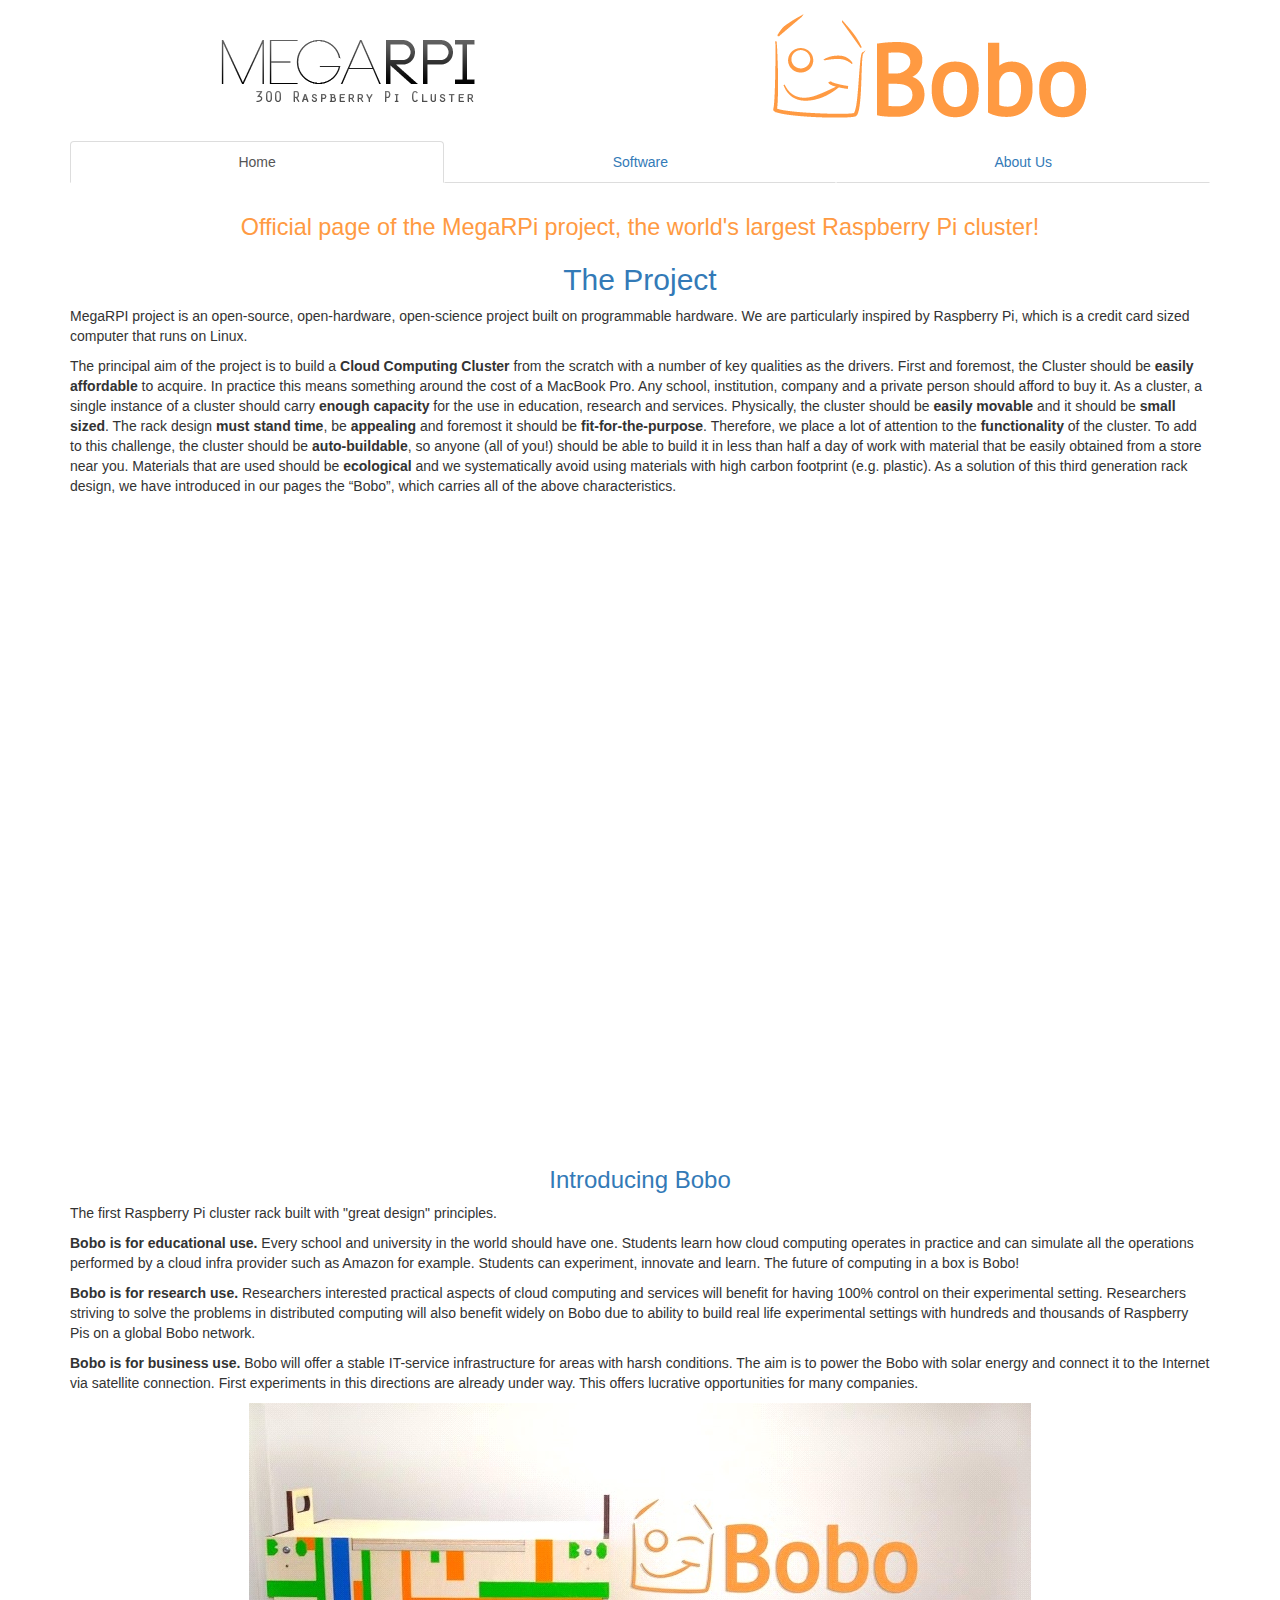
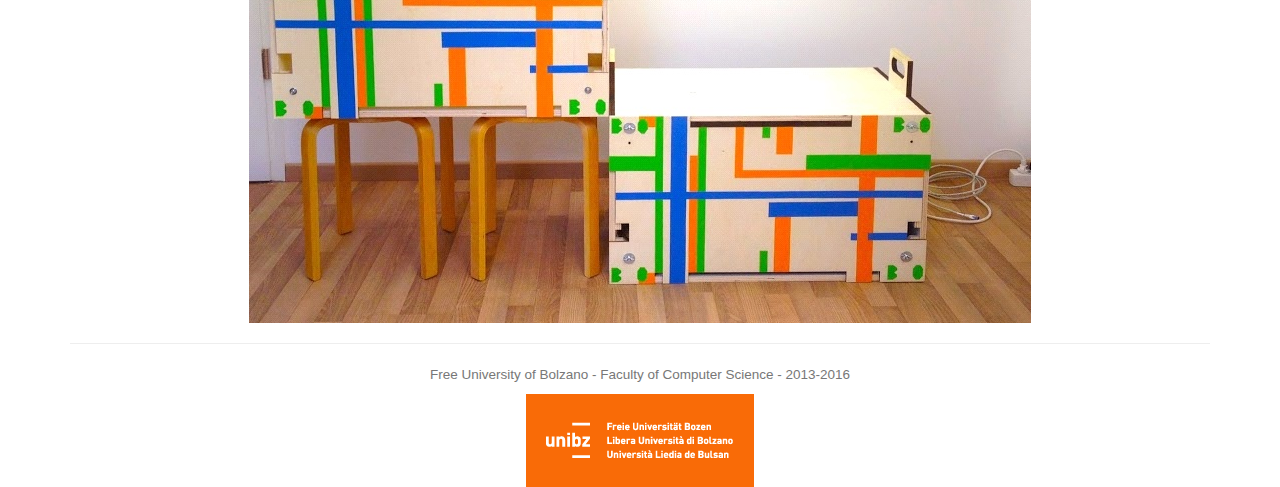
<file: index.html>
﻿<!DOCTYPE html>
<head>
<title>Raspberry Pi cloud cluster dubbed as Bobo from the Free University of Bolzano</title>
<meta name="viewport" content="width=device-width, initial-scale=1.0">
<link rel="stylesheet" href="https://maxcdn.bootstrapcdn.com/bootstrap/3.3.6/css/bootstrap.min.css">
<script src="https://ajax.googleapis.com/ajax/libs/jquery/1.12.0/jquery.min.js"></script>
<script src="https://maxcdn.bootstrapcdn.com/bootstrap/3.3.6/js/bootstrap.min.js"></script>
<link rel="stylesheet" href="./styles.css">
<link rel="apple-touch-icon" sizes="57x57" href="./apple-icon-57x57.png">
<link rel="apple-touch-icon" sizes="60x60" href="./apple-icon-60x60.png">
<link rel="apple-touch-icon" sizes="72x72" href="./apple-icon-72x72.png">
<link rel="apple-touch-icon" sizes="76x76" href="./apple-icon-76x76.png">
<link rel="apple-touch-icon" sizes="114x114" href="./apple-icon-114x114.png">
<link rel="icon" type="image/png" sizes="16x16" href="./favicon-16x16.png">
<link rel="icon" type="image/png" sizes="32x32" href="./favicon-32x32.png">
<link rel="icon" type="image/png" sizes="96x96" href="./favicon-96x96.png">
<link rel="manifest" href="./manifest.json">
<meta name="msapplication-TileColor" content="#ffffff">
<meta name="msapplication-TileImage" content="./ms-icon-144x144.png">
<meta name="theme-color" content="#ffffff">
</head>
<body>
<div class="container">
  <div class="row">
    <div class="col-sm-6">
<a href="http://unibz-bobo.github.io/" rel="nofollow"><img class="img-responsive center-block" src="./images/megarpi.png" alt="megarpi"></a>
    </div>
    <div class="col-sm-6">
<a href="http://unibz-bobo.github.io/" rel="nofollow"><img class="img-responsive center-block" src="./images/bobo_logo_orange.png" alt="bobo_logo_orange"></a>
    </div>
  </div>
  <ul class="nav nav-tabs nav-justified">
    <li class="active"><a href="#">Home</a></li>
    <li><a href="http://unibz-bobo.github.io/archlinuxarm">Software</a></li>
    <!--<li><a href="#">Hardware</a></li>
    <li><a href="#">Events</a></li>
    <li><a href="#">Useful Links</a></li>-->
    <li><a href="./about.html">About Us</a></li>
  </ul>
  <h1 class="text-center">
    <small class="color-bobo">
Official page of the MegaRPi project, the world's largest Raspberry Pi cluster!
    </small>
  </h1>
  <h2 class="text-center">
    <a id="the-project" class="anchor" href="#the-project">
The Project
    </a>
  </h2>
  <p>
MegaRPI project is an open-source, open-hardware, open-science project built on
programmable hardware. We are particularly inspired by Raspberry Pi, which is a
credit card sized computer that runs on Linux.
  </p>
  <p>
The principal aim of the project is to build a <strong>Cloud Computing
Cluster</strong> from the scratch with a number of key qualities as the drivers.
First and foremost, the Cluster should be <strong>easily affordable</strong> to
acquire. In practice this means something around the cost of a MacBook Pro. Any
school, institution, company and a private person should afford to buy it. As a
cluster, a single instance of a cluster should carry <strong>enough
capacity</strong> for the use in education, research and services. Physically,
the cluster should be <strong>easily movable</strong> and it should be
<strong>small sized</strong>. The rack design <strong>must stand time</strong>,
be <strong>appealing</strong> and foremost it should be
<strong>fit-for-the-purpose</strong>. Therefore, we place a lot of attention to
the <strong>functionality</strong> of the cluster. To add to this challenge, the
cluster should be <strong>auto-buildable</strong>, so anyone (all of you!)
should be able to build it in less than half a day of work with material that be
easily obtained from a store near you. Materials that are used should be
<strong>ecological</strong> and we systematically avoid using materials with
high carbon footprint (e.g. plastic). As a solution of this third generation
rack design, we have introduced in our pages the “Bobo”, which carries all of
the above characteristics.
  </p>
  <div class="embed-responsive embed-responsive-16by9">
    <iframe width="560" height="315" src="https://www.youtube.com/embed/8CA9hUre8sM?list=PLzWFWwbsTTgRQucvpVpiVgoTtGjRvW5ea" frameborder="0" allowfullscreen></iframe>
  </div>
  <h3 class="text-center">
    <a id="introducing-bobo" class="anchor" href="#introducing-bobo">
Introducing Bobo
    </a>
  </h3>
  <p>
The first Raspberry Pi cluster rack built with "great design" principles.
  </p>
  <p>
<strong>Bobo is for educational use.</strong> Every school and university in the
world should have one. Students learn how cloud computing operates in practice
and can simulate all the operations performed by a cloud infra provider such as
Amazon for example. Students can experiment, innovate and learn. The future of
computing in a box is Bobo!
  </p>
  <p>
<strong>Bobo is for research use.</strong> Researchers interested practical
aspects of cloud computing and services will benefit for having 100% control on
their experimental setting. Researchers striving to solve the problems in
distributed computing will also benefit widely on Bobo due to ability to build
real life experimental settings with hundreds and thousands of Raspberry Pis on
a global Bobo network.
  </p>
  <p>
<strong>Bobo is for business use.</strong> Bobo will offer a stable IT-service
infrastructure for areas with harsh conditions. The aim is to power the Bobo
with solar energy and connect it to the Internet via satellite connection. First
experiments in this directions are already under way. This offers lucrative
opportunities for many companies.
  </p>
  <p>
    <img class="img-responsive center-block" src="./images/bobo_rack.jpg" alt="bobo_rack">
  </p>
  <hr>
  <h4 class="text-center">
<small>Free University of Bolzano - Faculty of Computer Science -
2013-2016</small>
  </h4>
  <a href="http://www.inf.unibz.it/">
    <img class="img-responsive center-block" src="./images/unibz_cs_logo.png" alt="unibz_cs_logo">
  </a>
</div>
</body>
</file>
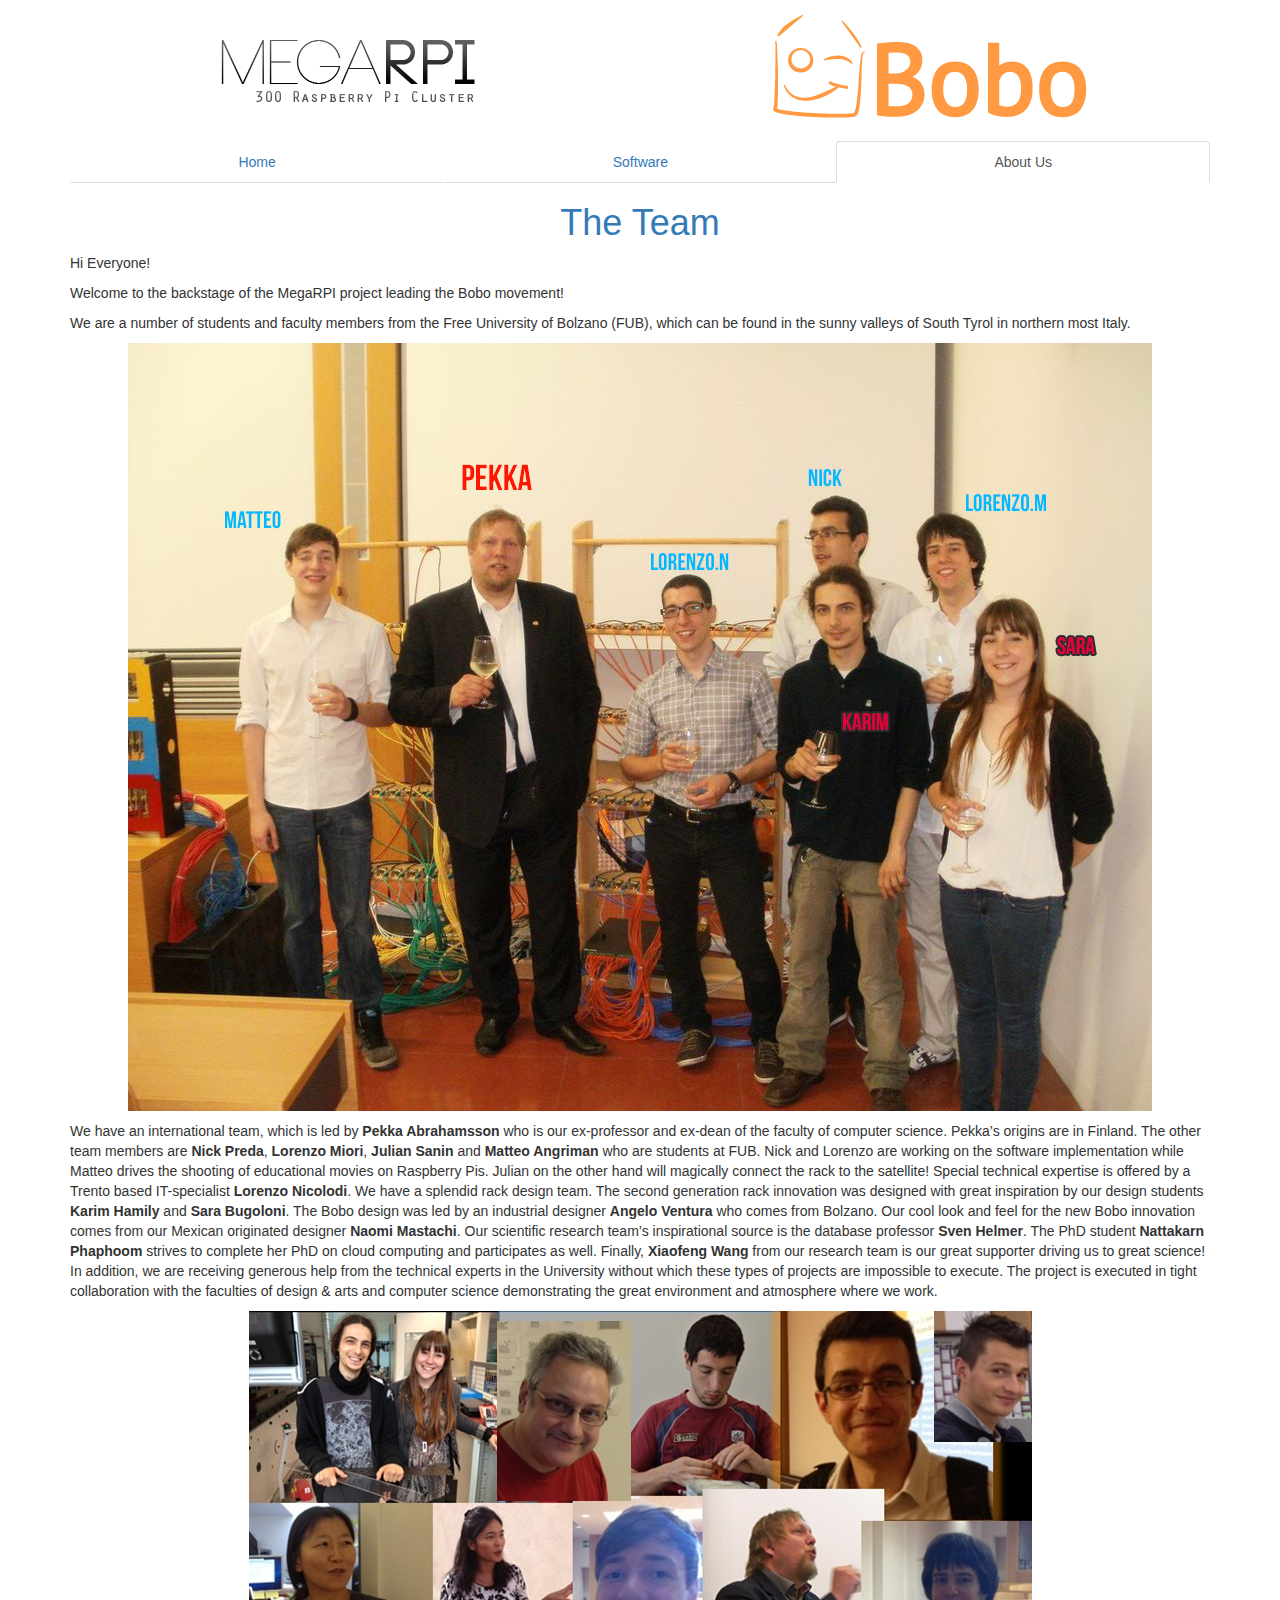
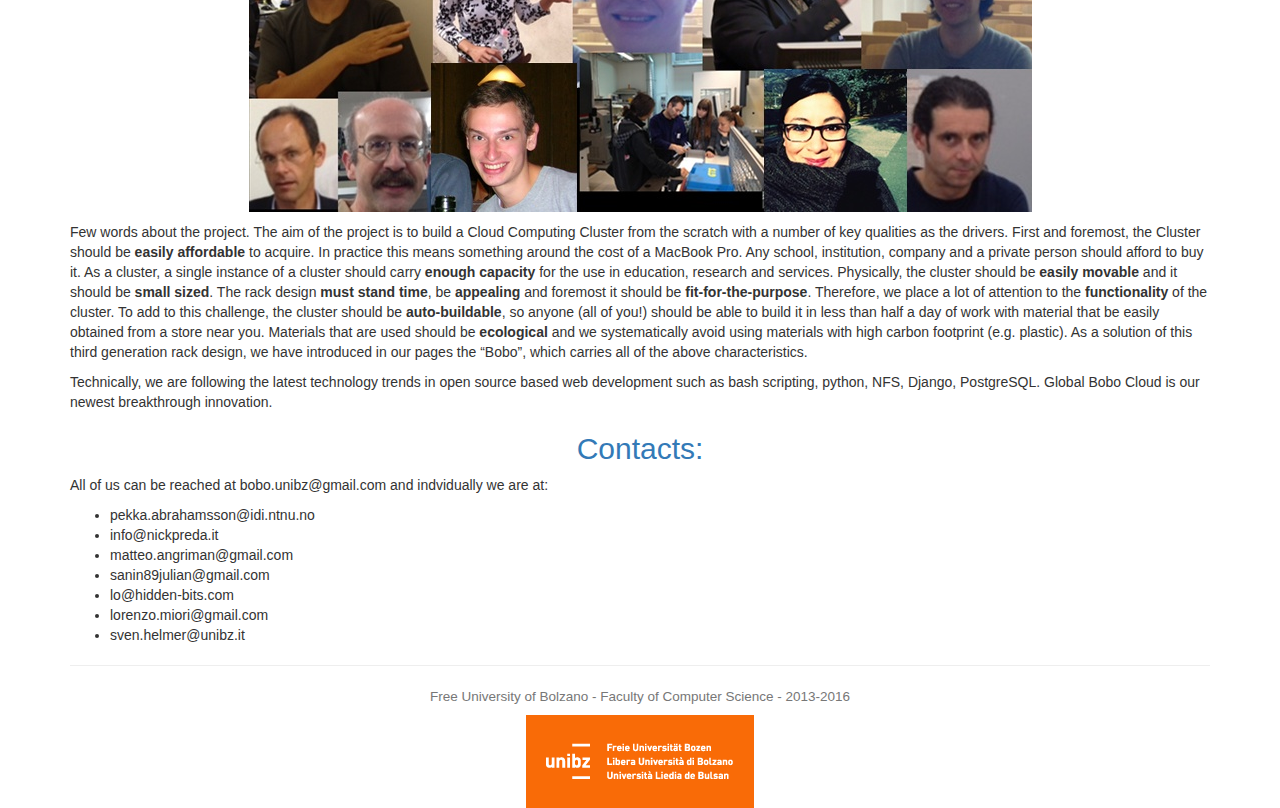
<file: about.html>
﻿<!DOCTYPE html>
<head>
<title>Raspberry Pi cloud cluster dubbed as Bobo from the Free University of Bolzano</title>
<meta name="viewport" content="width=device-width, initial-scale=1.0">
<link rel="stylesheet" href="https://maxcdn.bootstrapcdn.com/bootstrap/3.3.6/css/bootstrap.min.css">
<script src="https://ajax.googleapis.com/ajax/libs/jquery/1.12.0/jquery.min.js"></script>
<script src="https://maxcdn.bootstrapcdn.com/bootstrap/3.3.6/js/bootstrap.min.js"></script>
<link rel="stylesheet" href="./styles.css">
<link rel="apple-touch-icon" sizes="57x57" href="./apple-icon-57x57.png">
<link rel="apple-touch-icon" sizes="60x60" href="./apple-icon-60x60.png">
<link rel="apple-touch-icon" sizes="72x72" href="./apple-icon-72x72.png">
<link rel="apple-touch-icon" sizes="76x76" href="./apple-icon-76x76.png">
<link rel="apple-touch-icon" sizes="114x114" href="./apple-icon-114x114.png">
<link rel="icon" type="image/png" sizes="16x16" href="./favicon-16x16.png">
<link rel="icon" type="image/png" sizes="32x32" href="./favicon-32x32.png">
<link rel="icon" type="image/png" sizes="96x96" href="./favicon-96x96.png">
<link rel="manifest" href="./manifest.json">
<meta name="msapplication-TileColor" content="#ffffff">
<meta name="msapplication-TileImage" content="./ms-icon-144x144.png">
<meta name="theme-color" content="#ffffff">
</head>
<body>
<div class="container">
  <div class="row">
    <div class="col-sm-6">
<a href="http://unibz-bobo.github.io/" rel="nofollow"><img class="img-responsive center-block" src="./images/megarpi.png" alt="megarpi"></a>
    </div>
    <div class="col-sm-6">
<a href="http://unibz-bobo.github.io/" rel="nofollow"><img class="img-responsive center-block" src="./images/bobo_logo_orange.png" alt="bobo_logo_orange"></a>
    </div>
  </div>
  <ul class="nav nav-tabs nav-justified">
    <li><a href="./index.html">Home</a></li>
    <li><a href="http://unibz-bobo.github.io/archlinuxarm">Software</a></li>
    <!--<li><a href="#">Hardware</a></li>
    <li><a href="#">Events</a></li>
    <li><a href="#">Useful Links</a></li>-->
    <li class="active"><a href="#">About Us</a></li>
  </ul>
  <h1 class="text-center">
    <a id="the-team" class="anchor" href="#the-team">
The Team
    </a>
  </h1>
  <p>
Hi Everyone!
  </p>
  <p>
Welcome to the backstage of the MegaRPI project leading the Bobo movement!
  </p>
  <p>
We are a number of students and faculty members from the Free University of
Bolzano (FUB), which can be found in the sunny valleys of South Tyrol in
northern most Italy.
  </p>
  <p>
    <img class="img-responsive center-block" src="./images/rasp-team.jpg" alt="rasp-team">
  </p>
  <p>
We have an international team, which is led by
<strong>Pekka Abrahamsson</strong> who is our ex-professor and ex-dean of the
faculty of computer science. Pekka’s origins are in Finland. The other team
members are <strong>Nick Preda</strong>, <strong>Lorenzo Miori</strong>,
<strong>Julian Sanin</strong> and <strong>Matteo Angriman</strong> who are
students at FUB. Nick and Lorenzo are working on the software implementation
while Matteo drives the shooting of educational movies on Raspberry Pis. Julian
on the other hand will magically connect the rack to the satellite! Special
technical expertise is offered by a Trento based IT-specialist
<strong>Lorenzo Nicolodi</strong>. We have a splendid rack design team. The
second generation rack innovation was designed with great inspiration by our
design students <strong>Karim Hamily</strong> and
<strong>Sara Bugoloni</strong>. The Bobo design was led by an industrial
designer <strong>Angelo Ventura</strong> who comes from Bolzano. Our cool look
and feel for the new Bobo innovation comes from our Mexican originated designer
<strong>Naomi Mastachi</strong>. Our scientific research team’s inspirational
source is the database professor <strong>Sven Helmer</strong>. The PhD student
<strong>Nattakarn Phaphoom</strong> strives to complete her PhD on cloud
computing and participates as well. Finally, <strong>Xiaofeng Wang</strong>
from our research team is our great supporter driving us to great science! In
addition, we are receiving generous help from the technical experts in the
University without which these types of projects are impossible to execute. The
project is executed in tight collaboration with the faculties of design &amp;
arts and computer science demonstrating the great environment and atmosphere
where we work.
  </p>
  <p>
    <img class="img-responsive center-block" src="./images/rasp-team2.jpg" alt="rasp-team2">
  </p>
  <p>
Few words about the project. The aim of the project is to build a Cloud
Computing Cluster from the scratch with a number of key qualities as the
drivers. First and foremost, the Cluster should be
<strong>easily affordable</strong> to acquire. In practice this means something
around the cost of a MacBook Pro. Any school, institution, company and a private
person should afford to buy it. As a cluster, a single instance of a cluster
should carry <strong>enough capacity</strong> for the use in education, research
and services. Physically, the cluster should be <strong>easily movable</strong>
and it should be <strong>small sized</strong>. The rack design
<strong>must stand time</strong>, be <strong>appealing</strong> and foremost it
should be <strong>fit-for-the-purpose</strong>. Therefore, we place a lot of
attention to the <strong>functionality</strong> of the cluster. To add to this
challenge, the cluster should be <strong>auto-buildable</strong>, so anyone (all
of you!) should be able to build it in less than half a day of work with
material that be easily obtained from a store near you. Materials that are used
should be <strong>ecological</strong> and we systematically avoid using
materials with high carbon footprint (e.g. plastic). As a solution of this third
generation rack design, we have introduced in our pages the “Bobo”, which
carries all of the above characteristics.
  </p>
  <p>
Technically, we are following the latest technology trends in open source based
web development such as bash scripting, python, NFS, Django, PostgreSQL. Global
Bobo Cloud is our newest breakthrough innovation.
  </p>
  <h2 class="text-center">
    <a id="contacts" class="anchor" href="#contacts">
Contacts:
    </a>
  </h2>
  <p>
All of us can be reached at bobo.unibz@gmail.com and indvidually we are at:
  </p>
  <ul>
    <li>pekka.abrahamsson@idi.ntnu.no</li>
    <li>info@nickpreda.it</li>
    <li>matteo.angriman@gmail.com</li>
    <li>sanin89julian@gmail.com</li>
    <li>lo@hidden-bits.com</li>
    <li>lorenzo.miori@gmail.com</li>
    <li>sven.helmer@unibz.it</li>
  </ul>
  <hr>
  <h4 class="text-center">
<small>Free University of Bolzano - Faculty of Computer Science -
2013-2016</small>
  </h4>
  <a href="http://www.inf.unibz.it/">
    <img class="img-responsive center-block" src="./images/unibz_cs_logo.png" alt="unibz_cs_logo">
  </a>
</div>
</body>
</file>
<file: styles.css>
.color-bobo {
  color: #ff9a42;
}
</file>
